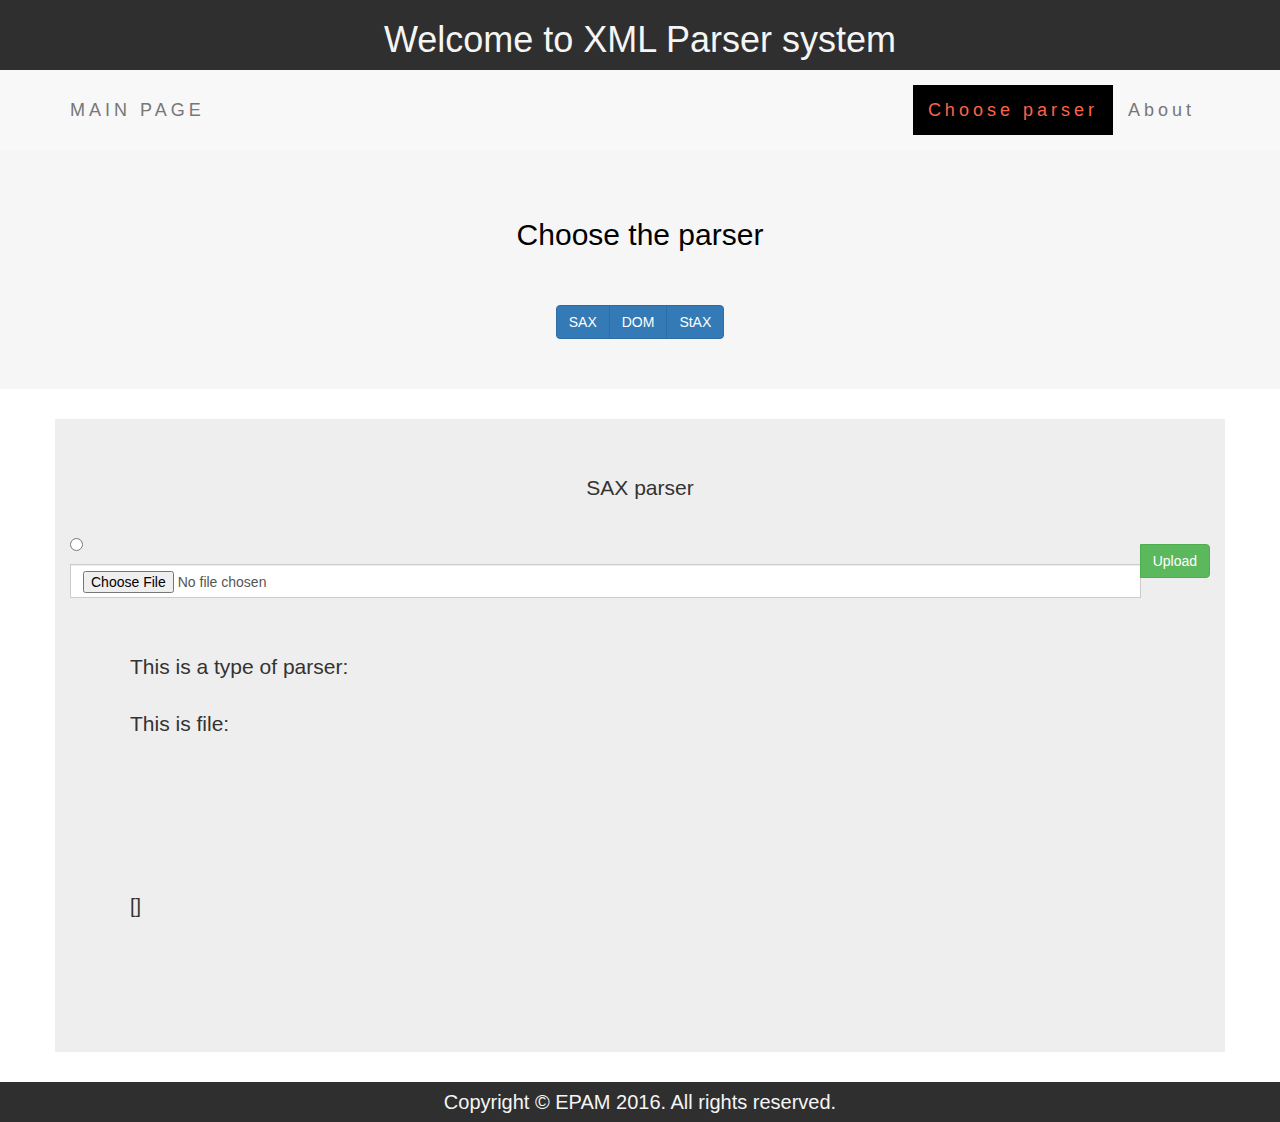
<file: src/main/resources/static/index.html>
<!DOCTYPE html>
<html lang="en" ng-app="parserApp">
<head>
    <meta charset="UTF-8">
    <title>PARSER | Welcome</title>
    <meta name="viewport" content="width=device-width, initial-scale=1">
    <link rel="stylesheet" href="lib/bootstrap-3.3.6-dist/css/bootstrap.min.css">
    <link rel="stylesheet" href="css/styles.css" type="text/css">

</head>
<body ng-controller="bodyController as body">
   <script src="lib/jquery-1.12.0.js"></script>
   <script src="lib/bootstrap-3.3.6-dist/js/bootstrap.min.js"></script>
   <script src="lib/angular.js"></script>
   <script src="js/angularApp.js"></script>
   <script src="js/scripts.js"></script>

    <div ng-include="'template/header.html'" class="container-fluid text-center bg1">
    </div>

   <navigation-bar></navigation-bar>

   <div ng-show="body.isSelected(2)">
      <div class="container jumbotron">
         <p>XML parser was made by Alexander Bocharnikov in RD laboratory, while
         intern. Here I used a many frameworks that was a not familiar to me.
             It is bootstrap, AngularJS, Spring Boot, Spring Container. Also I start to
      use JavaScript here, and try to implement good designed CSS.</p>
      </div>
    </div>

    <div ng-show="body.isSelected(1)">
    <div class="bg-body jumbotron text-center">
        <h2>Choose the parser</h2><br/>
        <div class="btn-group">
            <button type="button" class="btn btn-primary" onclick="body.selectParser">SAX</button>
            <button type="button" class="btn btn-primary" onclick="chooseParser('dom')">DOM</button>
            <button type="button" class="btn btn-primary" onclick="chooseParser('stax')">StAX</button>
        </div>
    </div>
    <parser-form></parser-form>
    </div>
    <div ng-include="'template/footer.html'" class="container-fluid bg1">
    </div>

</body>
</html>
</file>
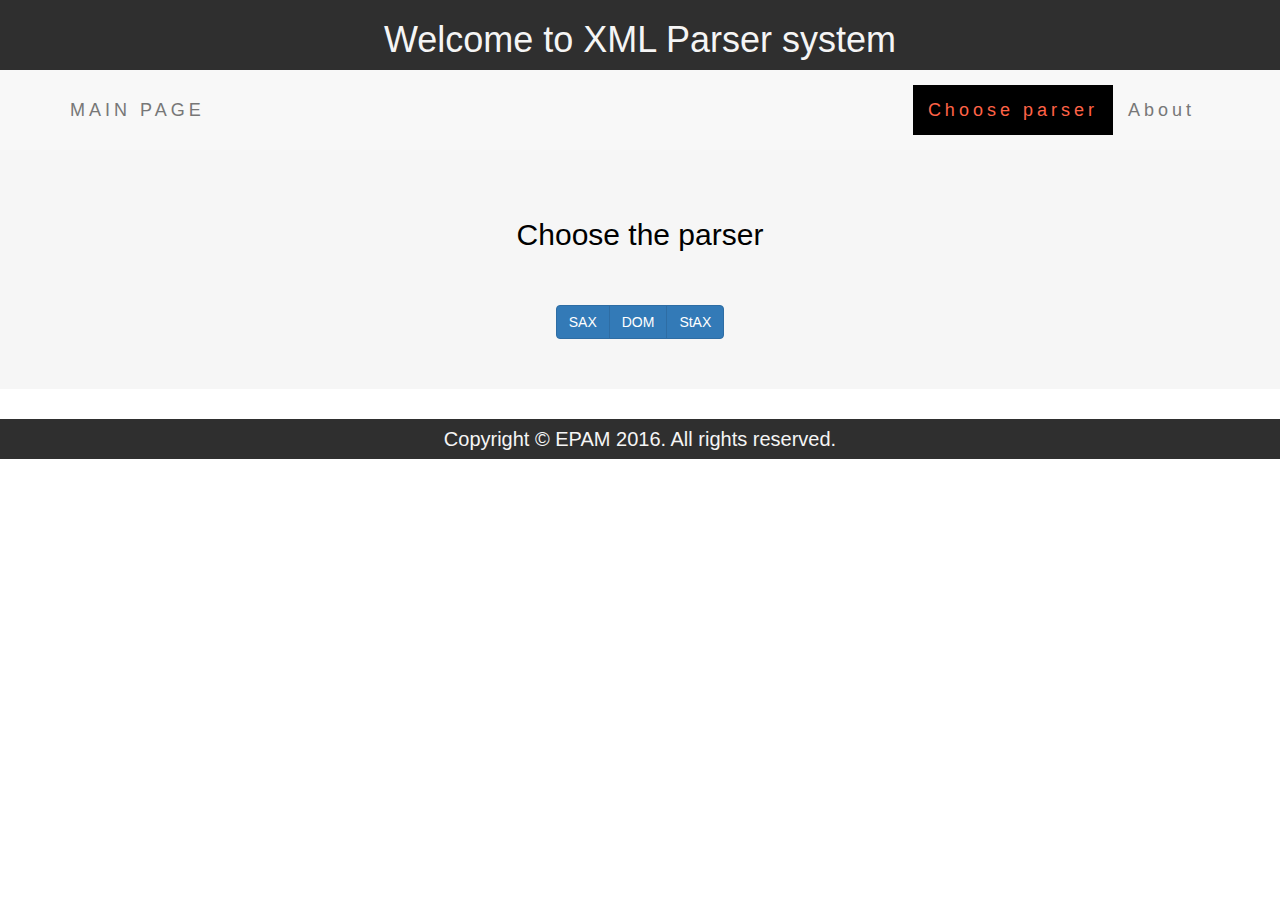
<file: src/main/resources/static/index-old.html>
<!DOCTYPE html>
<html lang="en" ng-app="parserApp">
<head>
    <meta charset="UTF-8">
    <title>PARSER | Welcome</title>
    <meta name="viewport" content="width=device-width, initial-scale=1">
    <link rel="stylesheet" href="lib/bootstrap-3.3.6-dist/css/bootstrap.min.css">
    <link rel="stylesheet" href="css/styles.css" type="text/css">

</head>
<body ng-controller="bodyController as body">
   <script src="lib/jquery-1.12.0.js"></script>
   <script src="lib/bootstrap-3.3.6-dist/js/bootstrap.min.js"></script>
   <script src="lib/angular.js"></script>
   <script src="js/angularApp.js"></script>
   <script src="js/scripts.js"></script>

    <div class="container-fluid text-center bg1">
        <h1>Welcome to XML Parser system</h1>
    </div>

    <nav class="navbar navbar-default">
        <div class="container">
        <div class="navbar-header">
            <button type="button" class="navbar-toggle" data-toggle="collapse" data-target="#parserNavbar">
                <span class="icon-bar"></span>
                <span class="icon-bar"></span>
                <span class="icon-bar"></span>
            </button>
            <a class="navbar-brand" href="index.html">MAIN PAGE</a>
        </div>
            <div class="collapse navbar-collapse" id="parserNavbar">
                <ul class="nav navbar-nav navbar-right">
                    <li ng-class="{active:body.isSelected(1)}"><a ng-click="body.selectBody(1)" href="">Choose parser</a></li>
                    <li ng-class="{active:body.isSelected(2)}"><a ng-click="body.selectBody(2)" href="">About</a></li>
                </ul>
            </div>
        </div>
    </nav>

   <div ng-show="body.isSelected(2)">
      <div class="container jumbotron">
         <p>XML parser was made by Alexander Bocharnikov in RD laboratory, while
         intern. Here I used a many frameworks that was a not familiar to me.
             It is bootstrap, AngularJS, Spring Boot, Spring Container. Also I start to
      use JavaScript here, and try to implement good designed CSS.</p>
      </div>
    </div>

    <div ng-show="body.isSelected(1)">
    <div class="bg-body jumbotron text-center">
        <h2>Choose the parser</h2><br/>
        <div class="btn-group">
            <button type="button" class="btn btn-primary" onclick="chooseParser('sax')">SAX</button>
            <button type="button" class="btn btn-primary" onclick="chooseParser('dom')">DOM</button>
            <button type="button" class="btn btn-primary" onclick="chooseParser('stax')">StAX</button>
        </div>
    </div>
    <div id="parser" class="container jumbotron collapse">
        <p class="text-center" id="parser-name"></p>
        <form id="parser-form" method="post" enctype="multipart/form-data" action="/parser">
        <div class="input-group input-group">
            <input id="type" name="type" type="hidden" value="sax">
            <input class="form-control" type="file" name="file" ng-model="">
            <span class="input-group-btn">
                  <input class="btn btn-success" type="submit" value="Upload">
            </span>
         </div>
        </form>
    </div>
    </div>
    <div class="container-fluid bg1">
        <footer class="container-fluid text-center">Copyright &copy; EPAM 2016. All rights reserved.</footer>
    </div>

</body>
</html>
</file>
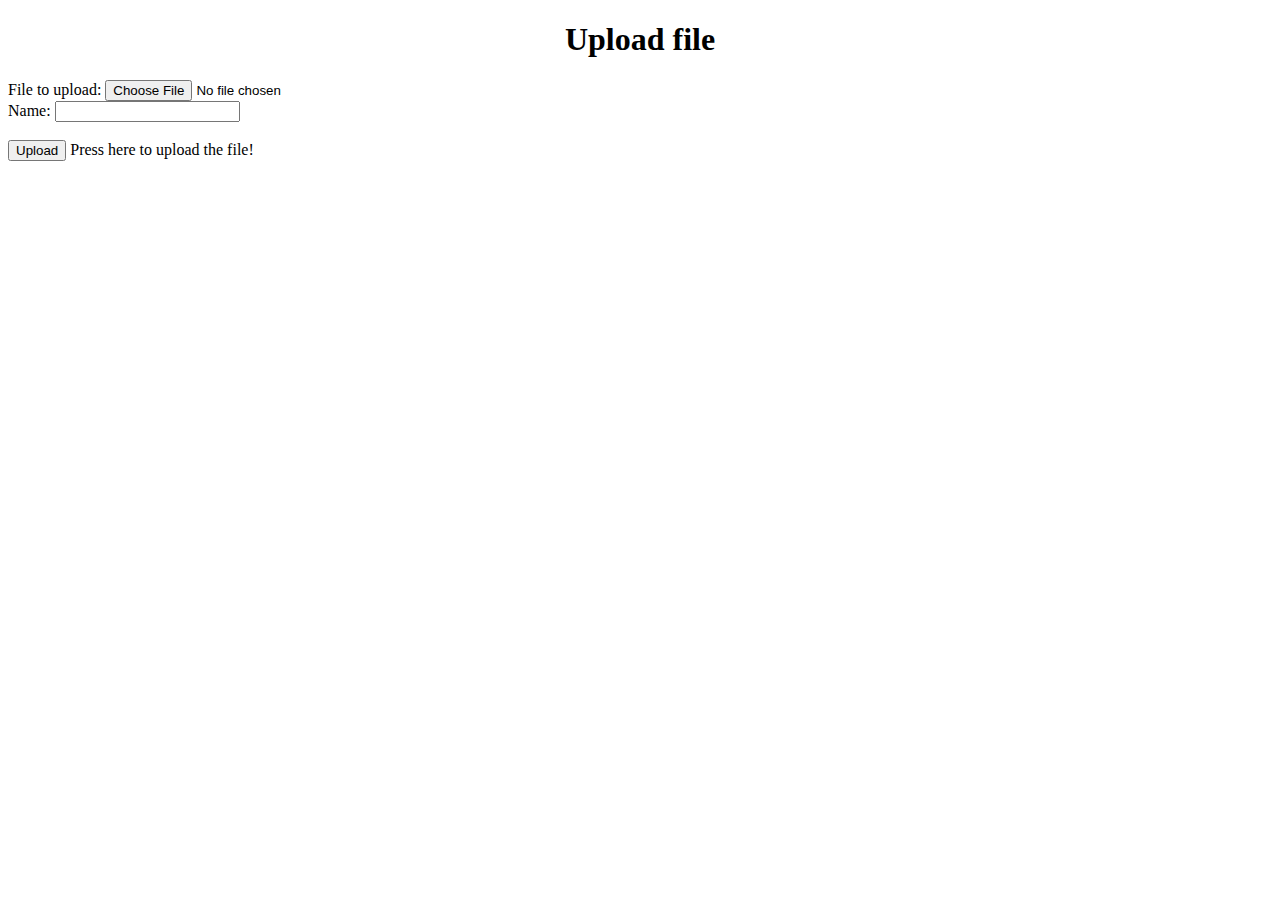
<file: src/main/resources/static/upload-temp.html>
<!DOCTYPE HTML>
<html>
<head>
    <title>Upload your file!</title>
</head>
<body>
<div style="text-align: center"><h1>Upload file</h1></div>
<div>
    <form method="post" enctype="multipart/form-data" action="/upload">
        File to upload:
        <input type="file" name="file"><br />
        Name: <input type="text" name="name" title="name"><br/><br/>
        <input type="submit" value="Upload"> Press here to upload the file!
    </form>
</div>
</body>
</html>
</file>
<file: src/main/resources/static/css/styles.css>
body {
            font: 20px "Montserrat", sans-serif;
            line-height: 2.0;            
        }
        .bg1 {
            background-color: #2f2f2f;
            color: whitesmoke;
        }
        .bg-menu {
            background-color: #f1f1f1 ;
            color: black;
        }
    
        .bg-body {
            background-color: #f6f6f6;;
            color: black;
        }
        .navbar {
            padding-top: 15px;
            padding-bottom: 15px;
            border: 0;
            border-radius: 0;
            margin-bottom: 0;
            font-size: 18px;
            letter-spacing: 4px;
        }   

        .navbar-nav li a:hover, .navbar-nav li.active a {
            color: tomato!important;
            background-color: #000 !important;
        }
.parser {
    background-color: antiquewhite;
}
</file>
